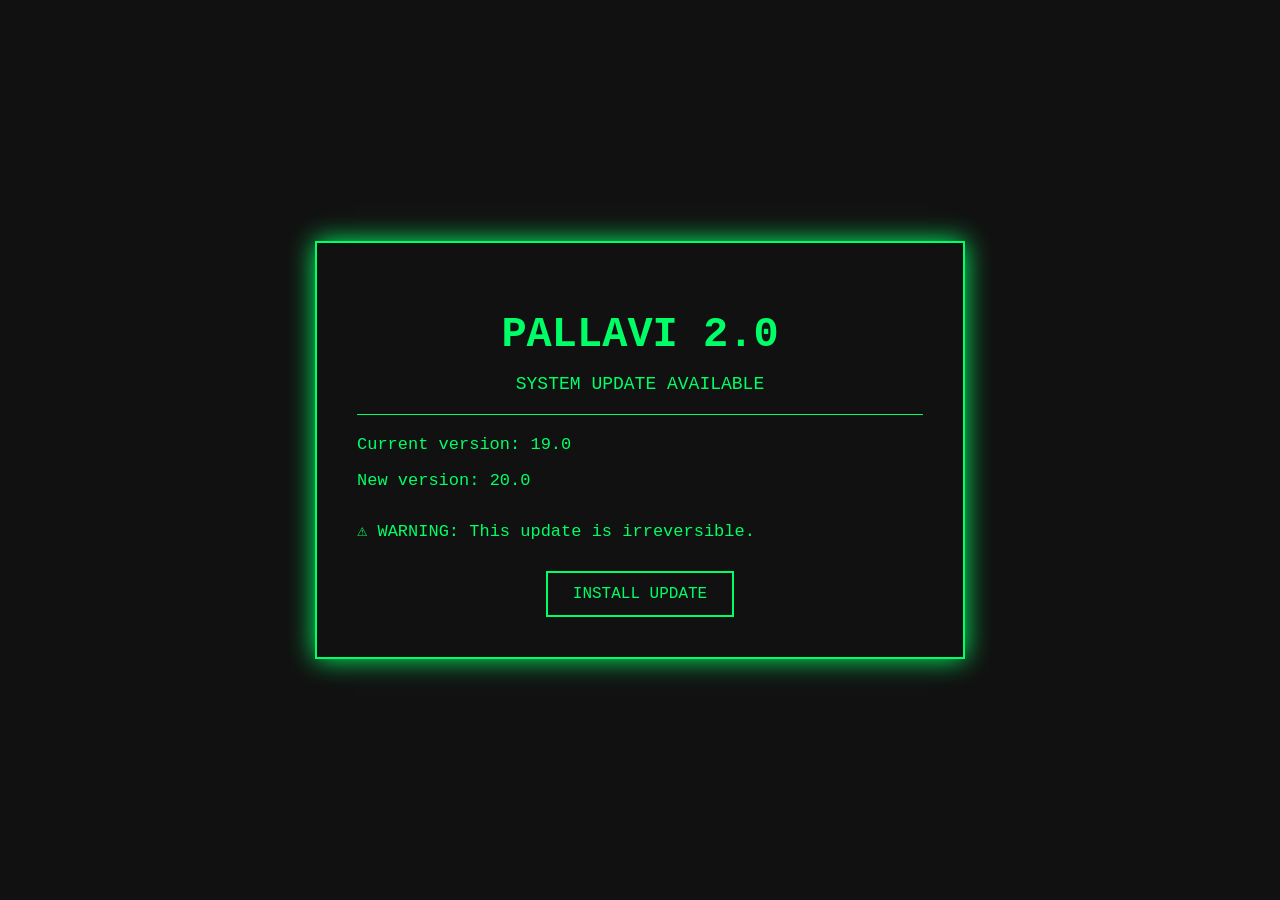
<file: index.html>
<!DOCTYPE html>
<html lang="en">

<head>
    <meta charset="UTF-8">
    <meta name="viewport" content="width=device-width, initial-scale=1.0">
    <title>Pallavi 2.0</title>

    <link rel="stylesheet" href="pallavi_style.css">
    <link rel="stylesheet" href="portal.css">
    <link rel="stylesheet" href="profile.css">
    <link rel="stylesheet" href="burst.css">
</head>

<body>

    <div class="computer-screen">

        <div class="update-box">

            <h1>PALLAVI 2.0</h1>

            <h2>SYSTEM UPDATE AVAILABLE</h2>

            <div class="line"></div>

            <p>Current version: <span>19.0</span></p>
            <p>New version: <span>20.0</span></p>

            <p class="warning">⚠ WARNING: This update is irreversible.</p>

            <button id="installButton">INSTALL UPDATE</button>

        </div>

    </div>

    <script src="pallavi_script.js"></script>
    <script src="portal.js"></script>
    <script src="profile.js"></script>
    <script src="burst.js"></script>

</body>

</html>
</file>
<file: pallavi_style.css>
* {
    box-sizing: border-box;
}

body {
    margin: 0;
    background-color: #111;
    color: #00ff66;
    font-family: "Courier New", monospace;
    overflow: hidden;
}

.computer-screen {
    min-height: 100vh;
    display: flex;
    justify-content: center;
    align-items: center;
    padding: 15px;
}

.update-box {
    width: 650px;
    max-width: 100%;
    border: 2px solid #00ff66;
    padding: 40px;
    box-shadow: 0 0 25px #00ff66;
}

h1 {
    text-align: center;
    font-size: 42px;
    margin-bottom: 10px;
}

h2 {
    text-align: center;
    font-size: 18px;
    font-weight: normal;
}

.line {
    border-top: 1px solid #00ff66;
    margin: 20px 0;
}

p {
    font-size: 17px;
}

.warning {
    margin-top: 30px;
}

button {
    display: block;
    margin: 30px auto 0;
    padding: 12px 25px;
    background: transparent;
    color: #00ff66;
    border: 2px solid #00ff66;
    font-family: "Courier New", monospace;
    font-size: 16px;
    cursor: pointer;
}

button:hover {
    background-color: #00ff66;
    color: #111;
}


/* =========================
   BIRTHDAY / STATS SCREEN
   ========================= */

.birthday-page {
    width: 500px;
    max-width: 90vw;
    border: 2px solid #00ff66;
    padding: 22px 28px;
    box-shadow: 0 0 25px #00ff66;
    text-align: center;
}

.birthday-page h1 {
    font-size: 32px;
    margin: 0;
}

.birthday-page h2 {
    font-size: 16px;
    margin: 5px 0;
}

.birthday-page .line {
    margin: 12px 0;
}


/* =========================
   CHARACTER STATS
   ========================= */

.stats {
    text-align: left;
    margin-top: 12px;
    width: 100%;
}

.stat {
    margin: 11px 0;
}

.stat span {
    display: block;
    margin-bottom: 4px;
    font-size: 13px;
}

.bar {
    width: 100%;
    height: 13px;
    border: 2px solid #00ff66;
    position: relative;
}

.fill {
    width: 0%;
    height: 100%;
    background-color: #00ff66;
    transition: width 1.5s ease-out;
}


/* CONFIDENCE */

.confidence-bar {
    overflow: visible;
}

.confidence {
    max-width: none;
    transition: width 2.5s ease-out;
}


/* LUCK */

.luck {
    animation: luckChange 1.2s infinite alternate ease-in-out;
}

@keyframes luckChange {

    0% {
        width: 25%;
    }

    50% {
        width: 85%;
    }

    100% {
        width: 40%;
    }
}
.wisdom {
    animation: wisdomFail 2s infinite ease-in-out;
}

@keyframes wisdomFail {

    0% {
        width: 0%;
    }

    30% {
        width: 12%;
    }

    45% {
        width: 5%;
    }

    60% {
        width: 10%;
    }

    70% {
        width: 3%;
    }

    100% {
        width: 0%;
    }
}.wisdom-row {
    display: flex;
    align-items: center;
    gap: 10px;
}

.wisdom-row .bar {
    flex: 1;
}

.whats-that {
    font-size: 11px;
    white-space: nowrap;
    opacity: 0;
    animation: whatsThat 3s infinite;
}

@keyframes whatsThat {

    0%, 25% {
        opacity: 0;
    }

    35%, 65% {
        opacity: 1;
    }

    75%, 100% {
        opacity: 0;
    }
}

.wisdom {
    animation: wisdomFail 3s infinite ease-in-out;
}

@keyframes wisdomFail {

    0%, 25% {
        width: 0%;
    }

    35% {
        width: 10%;
    }

    50% {
        width: 3%;
    }

    65% {
        width: 8%;
    }

    75%, 100% {
        width: 0%;
    }
}/* =====================================================
   MEMORY → BURST TRANSITION
   ===================================================== */

.memories-screen.memory-exit {

    opacity: 0;

    transform:
        scale(1.03);

    transition:
        opacity 0.9s ease,
        transform 0.9s ease;

}
</file>
<file: portal.css>
/* =========================
   PALLAVI PORTAL
   ========================= */

.portal-screen {
    width: 100%;
    height: 100vh;

    display: flex;
    flex-direction: column;
    align-items: center;
    justify-content: center;

    position: relative;
    overflow: hidden;

    background: #050807;
    color: #00ff66;

    font-family: "Courier New", monospace;
}


/* =========================
   PORTAL TEXT
   ========================= */

.portal-text {
    position: absolute;
    top: 8%;
    z-index: 10;

    text-align: center;
}

.portal-text .system-text {
    font-size: 15px;
    letter-spacing: 5px;
    opacity: 0.6;
    margin-bottom: 18px;
}

.portal-text h1 {
    font-size: clamp(32px, 5vw, 56px);
    letter-spacing: 6px;
    margin: 0;

    text-shadow:
        0 0 8px #00ff66,
        0 0 20px #00ff66;
}

.portal-description {
    margin-top: 18px;
    font-size: 17px;
    opacity: 0.7;
}

/* =========================
   ENTER BUTTON
   ========================= */

.portal-button {
    margin-top: 25px;

    padding: 12px 25px;

    background: transparent;
    color: #00ff66;

    border: 2px solid #00ff66;

    font-family: "Courier New", monospace;
    font-size: 14px;

    cursor: pointer;

    transition: 0.3s ease;
}

.portal-button:hover {
    background-color: #00ff66;
    color: #111;

    box-shadow:
        0 0 10px #00ff66,
        0 0 30px #00ff66;
}


/* =========================
   PORTAL
   ========================= */

.portal {
    width: 330px;
    height: 330px;

    position: relative;

    display: flex;
    align-items: center;
    justify-content: center;

    margin-top: 70px;
}


/* =========================
   PORTAL GLOW
   ========================= */

.portal-glow {
    position: absolute;

    width: 270px;
    height: 270px;

    border-radius: 50%;

    background: rgba(0, 255, 102, 0.08);

    box-shadow:
        0 0 30px rgba(0, 255, 102, 0.4),
        0 0 70px rgba(0, 255, 102, 0.25),
        0 0 130px rgba(0, 255, 102, 0.12);

    animation: portalGlow 2.5s ease-in-out infinite;
}


/* =========================
   PORTAL RINGS
   ========================= */

.portal-ring {
    position: absolute;

    border-radius: 50%;

    border: 2px solid #00ff66;

    box-shadow:
        0 0 10px #00ff66,
        inset 0 0 10px rgba(0, 255, 102, 0.3);
}


.ring-one {
    width: 220px;
    height: 220px;

    animation: rotateOne 8s linear infinite;
}


.ring-two {
    width: 255px;
    height: 255px;

    border-style: dashed;

    animation: rotateTwo 12s linear infinite;
}


.ring-three {
    width: 290px;
    height: 290px;

    border-width: 1px;

    opacity: 0.5;

    animation: rotateOne 18s linear infinite;
}


/* =========================
   PORTAL CORE
   ========================= */

.portal-core {
    width: 175px;
    height: 175px;

    border-radius: 50%;

    background:
        radial-gradient(
            circle,
            rgba(220, 255, 230, 0.9) 0%,
            rgba(0, 255, 102, 0.4) 25%,
            rgba(0, 100, 40, 0.25) 55%,
            rgba(0, 0, 0, 0.95) 100%
        );

    box-shadow:
        0 0 25px rgba(0, 255, 102, 0.9),
        0 0 60px rgba(0, 255, 102, 0.5),
        inset 0 0 30px rgba(0, 255, 102, 0.6);

    animation: corePulse 2s ease-in-out infinite;
}


/* =========================
   PORTAL PHOTOS
   ========================= */
.portal-photo {
    position: absolute;

    width: 125px;
    height: 155px;

    display: flex;
    align-items: center;
    justify-content: center;

    background: #f5f1e8;

    border: 6px solid #f5f1e8;

    color: #222;

    font-size: 22px;

    box-shadow:
        0 0 20px rgba(255, 255, 255, 0.4);

    z-index: 5;

    overflow: hidden;
}

/* Actual images */

.portal-photo img {
    width: 100%;
    height: 100%;

    object-fit: cover;

    display: block;
}


/* =========================
   PHOTO POSITIONS
   ========================= */

.portal-photo.photo-one {
    top: -15px;
    left: -30px;

    transform: rotate(-12deg);

    animation: photoFloatOne 4s ease-in-out infinite;
}


.portal-photo.photo-two {
    top: -20px;
    right: -35px;

    transform: rotate(10deg);

    animation: photoFloatTwo 5s ease-in-out infinite;
}


.portal-photo.photo-three {
    bottom: -55px;
    left: -30px;

    transform: rotate(8deg);

    animation: photoFloatThree 4.5s ease-in-out infinite;
}


.portal-photo.photo-four {
    bottom: -60px;
    right: -25px;

    transform: rotate(-9deg);

    animation: photoFloatFour 5.5s ease-in-out infinite;
}

/* =========================
   BOTTOM TEXT
   ========================= */

.portal-entering {
    position: absolute;

    bottom: 7%;

    font-size: 13px;

    letter-spacing: 3px;

    opacity: 0.5;

    animation: textBlink 1.8s ease-in-out infinite;
}


/* =========================
   NORMAL ANIMATIONS
   ========================= */

@keyframes portalGlow {

    0%,
    100% {
        transform: scale(0.95);
        opacity: 0.6;
    }

    50% {
        transform: scale(1.08);
        opacity: 1;
    }
}


@keyframes corePulse {

    0%,
    100% {
        transform: scale(0.95);
    }

    50% {
        transform: scale(1.08);
    }
}


@keyframes rotateOne {

    from {
        transform: rotate(0deg);
    }

    to {
        transform: rotate(360deg);
    }
}


@keyframes rotateTwo {

    from {
        transform: rotate(360deg);
    }

    to {
        transform: rotate(0deg);
    }
}


@keyframes photoFloatOne {

    0%,
    100% {
        transform: translateY(0) rotate(-12deg);
    }

    50% {
        transform: translateY(-15px) rotate(-7deg);
    }
}


@keyframes photoFloatTwo {

    0%,
    100% {
        transform: translateY(0) rotate(10deg);
    }

    50% {
        transform: translateY(12px) rotate(15deg);
    }
}


@keyframes photoFloatThree {

    0%,
    100% {
        transform: translateY(0) rotate(8deg);
    }

    50% {
        transform: translateY(-12px) rotate(3deg);
    }
}


@keyframes photoFloatFour {

    0%,
    100% {
        transform: translateY(0) rotate(-9deg);
    }

    50% {
        transform: translateY(15px) rotate(-14deg);
    }
}


@keyframes textBlink {

    0%,
    100% {
        opacity: 0.3;
    }

    50% {
        opacity: 0.8;
    }
}


/* =========================
   PORTAL OPENING ANIMATION
   ========================= */

.portal-opening .portal-core {
    animation: portalExpand 2s ease-in forwards;
}

.portal-opening .portal-glow {
    animation: glowExpand 2s ease-in forwards;
}

.portal-opening .portal-ring {
    animation: ringExpand 2s ease-in forwards;
}

.portal-opening .portal-photo {
    animation: photoEnterPortal 2s ease-in forwards;
}

.portal-opening .portal-text {
    animation: fadePortalText 1s ease-in forwards;
}

.portal-opening .portal-entering {
    animation: fadePortalText 1s ease-in forwards;
}


/* =========================
   PORTAL OPENING KEYFRAMES
   ========================= */

@keyframes portalExpand {

    0% {
        transform: scale(1);
    }

    60% {
        transform: scale(2);
    }

    100% {
        transform: scale(8);
    }
}


@keyframes glowExpand {

    0% {
        transform: scale(1);
        opacity: 1;
    }

    100% {
        transform: scale(8);
        opacity: 1;
    }
}


@keyframes ringExpand {

    0% {
        transform: scale(1) rotate(0deg);
    }

    100% {
        transform: scale(8) rotate(360deg);
        opacity: 0;
    }
}


@keyframes photoEnterPortal {

    0% {
        opacity: 1;
        transform: scale(1);
    }

    50% {
        opacity: 1;
    }

    100% {
        opacity: 0;
        transform: scale(0.1);
    }
}


@keyframes fadePortalText {

    from {
        opacity: 1;
    }

    to {
        opacity: 0;
    }
}
</file>
<file: profile.css>
/* =====================================================
   PALLAVI AESTHETIC PROFILE
   ===================================================== */

.profile-screen {
    width: 100%;
    height: 100vh;

    position: relative;

    overflow: hidden;

    background:
        radial-gradient(
            circle at 20% 20%,
            rgba(221, 194, 216, 0.45),
            transparent 35%
        ),
        radial-gradient(
            circle at 80% 75%,
            rgba(244, 207, 215, 0.5),
            transparent 35%
        ),
        #f8f3ed;

    color: #3d3438;

    font-family: Georgia, "Times New Roman", serif;

    display: flex;
    justify-content: center;
    align-items: center;

    opacity: 0;

    animation: profileAppear 1.5s ease forwards;
}


/* =====================================================
   PROFILE CONTENT
   ===================================================== */

.profile-content {
    width: min(1000px, 90vw);

    text-align: center;

    position: relative;

    z-index: 2;
}


/* =====================================================
   SMALL TITLE
   ===================================================== */

.profile-eyebrow {
    margin: 0 0 12px;

    font-family: "Courier New", monospace;

    font-size: 12px;

    letter-spacing: 5px;

    color: #9b7180;
}


/* =====================================================
   NAME
   ===================================================== */

.profile-name {
    margin: 0;

    font-size: clamp(55px, 9vw, 110px);

    font-weight: normal;

    letter-spacing: 8px;

    color: #4a3940;
}


/* =====================================================
   SUBTITLE
   ===================================================== */

.profile-subtitle {
    margin: 8px 0 45px;

    font-family: "Courier New", monospace;

    font-size: 13px;

    letter-spacing: 4px;

    color: #987783;
}


/* =====================================================
   MAIN PROFILE AREA
   ===================================================== */

.profile-layout {
    display: flex;

    justify-content: center;

    align-items: center;

    gap: 70px;

    text-align: left;
}


/* =====================================================
   MAIN PHOTO
   ===================================================== */

.profile-main-photo {
    width: 330px;
    height: 420px;

    background: #fff;

    padding: 12px;

    box-shadow:
        0 20px 45px rgba(80, 50, 60, 0.18);

    transform: rotate(-3deg);

    transition: transform 0.5s ease;
}


.profile-main-photo:hover {
    transform: rotate(0deg) scale(1.03);
}


.profile-main-photo img {
    width: 100%;
    height: 100%;

    object-fit: cover;

    display: block;
}


/* =====================================================
   INFORMATION
   ===================================================== */

.profile-info {
    width: 280px;
}


.profile-label {
    margin: 0;

    font-family: "Courier New", monospace;

    font-size: 11px;

    letter-spacing: 3px;

    color: #a47b88;
}


.profile-value {
    margin: 5px 0 28px;

    font-size: 22px;

    color: #493b41;
}


/* =====================================================
   APPEAR ANIMATION
   ===================================================== */

@keyframes profileAppear {

    from {
        opacity: 0;
        transform: scale(1.04);
    }

    to {
        opacity: 1;
        transform: scale(1);
    }

}/* =====================================================
   ANIMATED AESTHETIC DECORATIONS
   ===================================================== */

.profile-doodle {
    position: absolute;
    z-index: 1;
    pointer-events: none;
}


/* =====================================================
   CAMERA
   ===================================================== */

.camera-doodle {
    top: 18%;
    left: 8%;

    animation: cameraFloat 5s ease-in-out infinite;
}

.camera-body {
    width: 58px;
    height: 40px;

    border: 2px solid #8f6877;
    border-radius: 8px;

    position: relative;

    background: rgba(255,255,255,0.35);
}

.camera-body::before {
    content: "";

    position: absolute;

    width: 20px;
    height: 7px;

    top: -7px;
    left: 10px;

    border: 2px solid #8f6877;
    border-bottom: none;

    border-radius: 4px 4px 0 0;
}

.camera-lens {
    position: absolute;

    width: 19px;
    height: 19px;

    border: 2px solid #8f6877;
    border-radius: 50%;

    left: 18px;
    top: 9px;
}

.camera-lens::after {
    content: "";

    position: absolute;

    width: 7px;
    height: 7px;

    background: #c79aaa;

    border-radius: 50%;

    top: 4px;
    left: 4px;
}

.camera-flash {
    position: absolute;

    width: 6px;
    height: 6px;

    background: #c79aaa;

    border-radius: 50%;

    right: 7px;
    top: 7px;
}


/* =====================================================
   FLOWER
   ===================================================== */

.flower-doodle {
    top: 14%;
    right: 12%;

    animation: flowerFloat 6s ease-in-out infinite;
}

.flower {
    width: 55px;
    height: 55px;

    position: relative;
}

.flower span {
    position: absolute;

    width: 24px;
    height: 32px;

    background: #d5a7b5;

    border-radius: 50%;

    left: 15px;
    top: 0;

    transform-origin: 12px 28px;
}

.flower span:nth-child(1) {
    transform: rotate(0deg);
}

.flower span:nth-child(2) {
    transform: rotate(72deg);
}

.flower span:nth-child(3) {
    transform: rotate(144deg);
}

.flower span:nth-child(4) {
    transform: rotate(216deg);
}

.flower span:nth-child(5) {
    transform: rotate(288deg);
}

.flower-center {
    position: absolute;

    width: 13px;
    height: 13px;

    border-radius: 50%;

    background: #c28b72;

    top: 21px;
    left: 21px;
}



/* =====================================================
   SPARKLE
   ===================================================== */

.sparkle-doodle {
    top: 31%;
    right: 8%;

    color: #b98291;

    font-size: 30px;

    animation: sparkle 2.5s ease-in-out infinite;
}


/* =====================================================
   CHOCOLATE
   ===================================================== */

.chocolate-doodle {
    bottom: 13%;
    right: 14%;

    animation: chocolateFloat 5s ease-in-out infinite;
}

.chocolate {
    width: 45px;
    height: 35px;

    border: 2px solid #8f6877;

    background: #c49a9a;

    border-radius: 4px;

    display: grid;

    grid-template-columns: repeat(2, 1fr);

    padding: 3px;

    transform: rotate(7deg);
}

.chocolate span {
    border: 1px solid rgba(255,255,255,0.35);
}


/* =====================================================
   ANIMATIONS
   ===================================================== */

@keyframes cameraFloat {

    0%, 100% {
        transform: translateY(0) rotate(-12deg);
    }

    50% {
        transform: translateY(-10px) rotate(-7deg);
    }

}


@keyframes flowerFloat {

    0%, 100% {
        transform: translateY(0) rotate(8deg);
    }

    50% {
        transform: translateY(-12px) rotate(-4deg);
    }

}





@keyframes sparkle {

    0%, 100% {
        opacity: 0.25;
        transform: scale(0.8) rotate(0deg);
    }

    50% {
        opacity: 1;
        transform: scale(1.15) rotate(20deg);
    }

}


@keyframes chocolateFloat {

    0%, 100% {
        transform: translateY(0) rotate(7deg);
    }

    50% {
        transform: translateY(-7px) rotate(12deg);
    }

}/* =====================================================
   EXTRA AESTHETIC DECORATIONS
   ===================================================== */

/* EXTRA CAMERA */

.camera-doodle.camera-two {
    top: 68%;
    left: 79%;

    transform: scale(0.75) rotate(10deg);

    animation: cameraFloatTwo 6s ease-in-out infinite;
}


/* EXTRA FLOWER */

.flower-doodle.flower-two {
    top: 70%;
    right: 8%;

    transform: scale(0.75) rotate(-10deg);

    animation: flowerFloatTwo 5.5s ease-in-out infinite;
}


/* EXTRA FLOWER */

.flower-doodle.flower-three {
    top: 25%;
    left: 12%;

    transform: scale(0.55) rotate(15deg);

    animation: flowerFloatThree 7s ease-in-out infinite;
}


/* EXTRA CHOCOLATE */

.chocolate-doodle.chocolate-two {
    top: 22%;
    right: 24%;

    transform: scale(0.75) rotate(-12deg);

    animation: chocolateFloatTwo 5.5s ease-in-out infinite;
}


/* EXTRA CHOCOLATE */

.chocolate-doodle.chocolate-three {
    bottom: 20%;
    left: 5%;

    transform: scale(0.6) rotate(15deg);

    animation: chocolateFloatThree 6s ease-in-out infinite;
}


/* EXTRA SPARKLES */

.sparkle-doodle.sparkle-two {
    top: 15%;
    left: 18%;

    font-size: 20px;

    animation: sparkleTwo 3s ease-in-out infinite;
}


.sparkle-doodle.sparkle-three {
    bottom: 18%;
    right: 25%;

    font-size: 24px;

    animation: sparkleThree 2.8s ease-in-out infinite;
}


.sparkle-doodle.sparkle-four {
    top: 78%;
    right: 89%;

    font-size: 30px;

    animation: sparkleFour 3.5s ease-in-out infinite;
}


/* =====================================================
   EXTRA ANIMATIONS
   ===================================================== */

@keyframes cameraFloatTwo {

    0%, 100% {
        transform: translateY(0) scale(0.75) rotate(10deg);
    }

    50% {
        transform: translateY(-12px) scale(0.75) rotate(16deg);
    }

}


@keyframes flowerFloatTwo {

    0%, 100% {
        transform: translateY(0) scale(0.75) rotate(-10deg);
    }

    50% {
        transform: translateY(-10px) scale(0.75) rotate(-3deg);
    }

}


@keyframes flowerFloatThree {

    0%, 100% {
        transform: translateY(0) scale(0.55) rotate(15deg);
    }

    50% {
        transform: translateY(-8px) scale(0.55) rotate(5deg);
    }

}


@keyframes chocolateFloatTwo {

    0%, 100% {
        transform: translateY(0) scale(0.75) rotate(-12deg);
    }

    50% {
        transform: translateY(-9px) scale(0.75) rotate(-5deg);
    }

}


@keyframes chocolateFloatThree {

    0%, 100% {
        transform: translateY(0) scale(0.6) rotate(15deg);
    }

    50% {
        transform: translateY(-8px) scale(0.6) rotate(21deg);
    }

}


@keyframes sparkleTwo {

    0%, 100% {
        opacity: 0.25;
        transform: scale(0.7) rotate(0deg);
    }

    50% {
        opacity: 1;
        transform: scale(1.15) rotate(25deg);
    }

}


@keyframes sparkleThree {

    0%, 100% {
        opacity: 0.3;
        transform: scale(0.8) rotate(0deg);
    }

    50% {
        opacity: 1;
        transform: scale(1.2) rotate(-20deg);
    }

}


@keyframes sparkleFour {

    0%, 100% {
        opacity: 0.2;
        transform: scale(0.7);
    }

    50% {
        opacity: 0.9;
        transform: scale(1.15);
    }

}/* =====================================================
   MEMORY PAGES
   ===================================================== */

.memories-screen {

    width: 100%;
    height: 100vh;

    position: relative;

    overflow: hidden;

    background:
        radial-gradient(
            circle at 20% 20%,
            rgba(221, 194, 216, 0.4),
            transparent 35%
        ),
        radial-gradient(
            circle at 80% 75%,
            rgba(244, 207, 215, 0.45),
            transparent 35%
        ),
        #f8f3ed;

    color: #493b41;

    font-family: Georgia, "Times New Roman", serif;

    display: flex;

    align-items: center;

    justify-content: center;

    animation: memoryAppear 1s ease forwards;
}


/* =====================================================
   MEMORY CONTENT
   ===================================================== */

.memories-content {

    width: min(1050px, 94vw);

    height: 92vh;

    position: relative;

    display: flex;

    flex-direction: column;

    align-items: center;

    justify-content: center;

}


/* =====================================================
   TOP LABEL
   ===================================================== */

.memories-eyebrow {

    position: absolute;

    top: 3%;

    left: 50%;

    transform: translateX(-50%);

    margin: 0;

    font-family: "Courier New", monospace;

    font-size: 12px;

    letter-spacing: 5px;

    color: #a47b88;

    white-space: nowrap;

}


/* =====================================================
   MEMORY TITLE
   ===================================================== */

.memories-content h1 {

    margin: 0;

    font-size: clamp(48px, 7vw, 78px);

    font-weight: normal;

    letter-spacing: 10px;

    color: #4a3940;

    z-index: 10;

}


/* =====================================================
   PHOTOS AREA
   ===================================================== */

.memory-photos {

    width: 850px;

    max-width: 94vw;

    height: 475px;

    position: relative;

    margin-top: 8px;

}


/* =====================================================
   EVERY PHOTO
   ===================================================== */

.memory-photo {

    position: absolute;

    background: #fff;

    padding: 10px;

    box-shadow:
        0 18px 40px rgba(80, 50, 60, 0.18);

    transition:
        transform 0.5s ease,
        box-shadow 0.5s ease;

    box-sizing: border-box;

}


.memory-photo img {

    width: 100%;

    height: 100%;

    display: block;

    object-fit: cover;

}


/* Hover */

.memory-photo:hover {

    transform:
        rotate(0deg)
        scale(1.06);

    box-shadow:
        0 25px 50px rgba(80, 50, 60, 0.25);

    z-index: 20;

}


/* =====================================================
   MEMORY 1
   img6 = LANDSCAPE
   img7 = LANDSCAPE
   img8 = OTHER
   ===================================================== */

.memory-one .memory-photo-1 {

    width: 330px;
    height: 240px;

    left: 280px;
    top: 0px;

    transform: rotate(-2deg);

    z-index: 4;
}


.memory-one .memory-photo-2 {

    width: 300px;
    height: 215px;

    left: 45px;
    top: 185px;

    transform: rotate(-8deg);

    z-index: 4;
}


.memory-one .memory-photo-3 {

    width: 235px;
    height: 300px;

    right: 45px;
    top: 145px;

    transform: rotate(8deg);

    z-index: 5;
}

/* =====================================================
   MEMORY 2
   img9 LANDSCAPE + ROTATED LEFT
   img10 LANDSCAPE
   img11 / img12 additional
   ===================================================== */

.memory-two .memory-photo-1 {

    width: 335px;
    height: 245px;

    left: 255px;
    top: 5px;

    transform: rotate(-3deg);

    z-index: 1;
}


.memory-two .memory-photo-2 {

    width: 270px;
    height: 200px;

    left: 50px;
    top: 180px;

    transform: rotate(-9deg);

    z-index: 2;
}


.memory-two .memory-photo-3 {

    width: 270px;
    height: 200px;

    right: 65px;
    top: 190px;

    transform: rotate(9deg);

    z-index: 4;
}


/* =====================================================
   MEMORY 3
   img13
   img14 LANDSCAPE
   img15
   ===================================================== */

.memory-three .memory-photo-1 {

    width: 245px;
    height: 305px;

    left: 55px;
    top: 90px;

    transform: rotate(-9deg);

    z-index: 2;
}


.memory-three .memory-photo-2 {

    width: 335px;
    height: 245px;

    left: 260px;
    top: 45px;

    transform: rotate(1deg);

    z-index: 4;
}


.memory-three .memory-photo-3 {

    width: 235px;
    height: 295px;

    right: 55px;
    top: 105px;

    transform: rotate(8deg);

    z-index: 3;
}


/* =====================================================
   MEMORY 4
   img16
   img17
   img18 LANDSCAPE
   ===================================================== */

.memory-four .memory-photo-1 {

    width: 245px;
    height: 310px;

    left: 70px;
    top: 70px;

    transform: rotate(-7deg);

    z-index: 2;
}


.memory-four .memory-photo-2 {

    width: 255px;
    height: 320px;

    left: 300px;
    top: 35px;

    transform: rotate(2deg);

    z-index: 4;
}


.memory-four .memory-photo-3 {

    width: 320px;
    height: 235px;

    right: 35px;
    bottom: 50px;

    transform: rotate(9deg);

    z-index: 3;
}


/* =====================================================
   MEMORY PHRASE
   ===================================================== */

.memory-phrase {

    position: absolute;

    margin: 0;

    font-size: 20px;

    font-style: italic;

    color: #765963;

    z-index: 15;

    white-space: nowrap;

}


/* =====================================================
   PHRASE POSITIONS
   ===================================================== */

.memory-one .memory-phrase {

    bottom: 5%;

    right: 8%;

    transform: rotate(-3deg);

}


.memory-two .memory-phrase {

    top: 19%;

    left: 3%;

    transform: rotate(-7deg);

}


.memory-three .memory-phrase {

    bottom: 6%;

    left: 7%;

    transform: rotate(4deg);

}


.memory-four .memory-phrase {

    top: 27%;

    right: 3%;

    transform: rotate(5deg);

}


/* =====================================================
   NAVIGATION
   ===================================================== */

.memory-navigation {

    position: absolute;

    bottom: 1.5%;

    width: 100%;

    display: flex;

    justify-content: space-between;

    align-items: center;

}


.memory-navigation button {

    width: 48px;

    height: 48px;

    padding: 0;

    margin: 0;

    background: transparent;

    border: 1px transparent solid;

    color: #8f6877;

    font-family: "Courier New", monospace;

    font-size: 30px;

    cursor: pointer;

    transition: 0.3s ease;

}


.memory-navigation button:hover {

    background: #9b7180;

    color: white;

    transform: scale(1.08);

}


/* =====================================================
   PAGE TRANSITION
   ===================================================== */

@keyframes memoryAppear {

    from {

        opacity: 0;

        transform: scale(1.04);

    }

    to {

        opacity: 1;

        transform: scale(1);

    }

}/* =====================================================
   MEMORY SPACE DECORATIONS
   ===================================================== */

.memory-doodle {
    position: absolute;
    z-index: 1;
    pointer-events: none;
}


/* =====================================================
   MEMORY CAMERA 1
   ===================================================== */

.memory-camera-one {
    top: 10%;
    left: 4%;

    animation:
        memoryCameraOrbitOne
        13s
        ease-in-out
        infinite;
}


/* =====================================================
   MEMORY CAMERA 2
   ===================================================== */

.memory-camera-two {
    top: 70%;
    right: 5%;

    transform: scale(0.75);

    animation:
        memoryCameraOrbitTwo
        17s
        ease-in-out
        infinite;
}


/* =====================================================
   MEMORY FLOWER 1
   ===================================================== */

.memory-flower-one {
    top: 8%;
    right: 8%;

    transform: scale(0.75);

    animation:
        memoryFlowerOrbitOne
        15s
        ease-in-out
        infinite;
}


/* =====================================================
   MEMORY FLOWER 2
   ===================================================== */

.memory-flower-two {
    bottom: 9%;
    left: 8%;

    transform: scale(0.6);

    animation:
        memoryFlowerOrbitTwo
        18s
        ease-in-out
        infinite;
}


/* =====================================================
   MEMORY FLOWER 3
   ===================================================== */

.memory-flower-three {
    top: 48%;
    left: 2%;

    transform: scale(0.45);

    animation:
        memoryFlowerOrbitThree
        20s
        ease-in-out
        infinite;
}


/* =====================================================
   MEMORY SPARKLES
   ===================================================== */

.memory-sparkle-one {
    top: 18%;
    left: 20%;

    font-size: 25px;

    animation:
        memorySparkleOrbitOne
        8s
        ease-in-out
        infinite;
}


.memory-sparkle-two {
    top: 13%;
    right: 25%;

    font-size: 18px;

    animation:
        memorySparkleOrbitTwo
        11s
        ease-in-out
        infinite;
}


.memory-sparkle-three {
    bottom: 20%;
    right: 20%;

    font-size: 27px;

    animation:
        memorySparkleOrbitThree
        9s
        ease-in-out
        infinite;
}


.memory-sparkle-four {
    bottom: 12%;
    left: 25%;

    font-size: 21px;

    animation:
        memorySparkleOrbitFour
        12s
        ease-in-out
        infinite;
}


/* =====================================================
   MEMORY CHOCOLATES
   ===================================================== */

.memory-chocolate-one {
    top: 25%;
    right: 3%;

    transform: scale(0.65);

    animation:
        memoryChocolateOrbitOne
        16s
        ease-in-out
        infinite;
}


.memory-chocolate-two {
    bottom: 18%;
    right: 7%;

    transform: scale(0.55);

    animation:
        memoryChocolateOrbitTwo
        19s
        ease-in-out
        infinite;
}


.memory-chocolate-three {
    bottom: 15%;
    left: 3%;

    transform: scale(0.5);

    animation:
        memoryChocolateOrbitThree
        14s
        ease-in-out
        infinite;
}


/* =====================================================
   CAMERA SPACE MOTION
   ===================================================== */

@keyframes memoryCameraOrbitOne {

    0% {
        transform:
            translate(0, 0)
            rotate(-15deg);
    }

    25% {
        transform:
            translate(35px, -20px)
            rotate(-4deg);
    }

    50% {
        transform:
            translate(65px, 15px)
            rotate(12deg);
    }

    75% {
        transform:
            translate(25px, 35px)
            rotate(4deg);
    }

    100% {
        transform:
            translate(0, 0)
            rotate(-15deg);
    }

}


@keyframes memoryCameraOrbitTwo {

    0% {
        transform:
            scale(0.75)
            translate(0, 0)
            rotate(10deg);
    }

    30% {
        transform:
            scale(0.75)
            translate(-30px, -25px)
            rotate(-5deg);
    }

    60% {
        transform:
            scale(0.75)
            translate(-55px, 15px)
            rotate(-18deg);
    }

    100% {
        transform:
            scale(0.75)
            translate(0, 0)
            rotate(10deg);
    }

}


/* =====================================================
   FLOWER SPACE MOTION
   ===================================================== */

@keyframes memoryFlowerOrbitOne {

    0% {
        transform:
            scale(0.75)
            translate(0, 0)
            rotate(8deg);
    }

    25% {
        transform:
            scale(0.75)
            translate(-30px, 25px)
            rotate(35deg);
    }

    50% {
        transform:
            scale(0.75)
            translate(-5px, 55px)
            rotate(70deg);
    }

    75% {
        transform:
            scale(0.75)
            translate(30px, 25px)
            rotate(40deg);
    }

    100% {
        transform:
            scale(0.75)
            translate(0, 0)
            rotate(8deg);
    }

}


@keyframes memoryFlowerOrbitTwo {

    0% {
        transform:
            scale(0.6)
            translate(0, 0)
            rotate(-10deg);
    }

    30% {
        transform:
            scale(0.6)
            translate(35px, -15px)
            rotate(15deg);
    }

    60% {
        transform:
            scale(0.6)
            translate(60px, 20px)
            rotate(50deg);
    }

    100% {
        transform:
            scale(0.6)
            translate(0, 0)
            rotate(-10deg);
    }

}


@keyframes memoryFlowerOrbitThree {

    0% {
        transform:
            scale(0.45)
            translate(0, 0)
            rotate(15deg);
    }

    50% {
        transform:
            scale(0.45)
            translate(30px, -40px)
            rotate(80deg);
    }

    100% {
        transform:
            scale(0.45)
            translate(0, 0)
            rotate(15deg);
    }

}


/* =====================================================
   SPARKLE SPACE MOTION
   ===================================================== */

@keyframes memorySparkleOrbitOne {

    0% {
        opacity: 0.2;
        transform:
            translate(0, 0)
            scale(0.7)
            rotate(0deg);
    }

    25% {
        opacity: 0.9;
        transform:
            translate(30px, -20px)
            scale(1)
            rotate(90deg);
    }

    50% {
        opacity: 0.35;
        transform:
            translate(60px, 5px)
            scale(0.75)
            rotate(180deg);
    }

    75% {
        opacity: 1;
        transform:
            translate(25px, 35px)
            scale(1.15)
            rotate(270deg);
    }

    100% {
        opacity: 0.2;
        transform:
            translate(0, 0)
            scale(0.7)
            rotate(360deg);
    }

}


@keyframes memorySparkleOrbitTwo {

    0% {
        opacity: 0.2;
        transform: translate(0, 0) rotate(0deg);
    }

    50% {
        opacity: 1;
        transform: translate(-35px, 30px) rotate(180deg) scale(1.2);
    }

    100% {
        opacity: 0.2;
        transform: translate(0, 0) rotate(360deg);
    }

}


@keyframes memorySparkleOrbitThree {

    0% {
        opacity: 0.25;
        transform:
            translate(0, 0)
            scale(0.8)
            rotate(0deg);
    }

    35% {
        opacity: 1;
        transform:
            translate(-30px, -30px)
            scale(1.2)
            rotate(90deg);
    }

    70% {
        opacity: 0.35;
        transform:
            translate(-60px, 10px)
            scale(0.7)
            rotate(220deg);
    }

    100% {
        opacity: 0.25;
        transform:
            translate(0, 0)
            scale(0.8)
            rotate(360deg);
    }

}


@keyframes memorySparkleOrbitFour {

    0% {
        opacity: 0.2;
        transform:
            translate(0, 0)
            scale(0.7);
    }

    50% {
        opacity: 1;
        transform:
            translate(45px, -25px)
            scale(1.15)
            rotate(180deg);
    }

    100% {
        opacity: 0.2;
        transform:
            translate(0, 0)
            scale(0.7);
    }

}


/* =====================================================
   CHOCOLATE SPACE MOTION
   ===================================================== */

@keyframes memoryChocolateOrbitOne {

    0% {
        transform:
            scale(0.65)
            translate(0, 0)
            rotate(-12deg);
    }

    50% {
        transform:
            scale(0.65)
            translate(-40px, 35px)
            rotate(20deg);
    }

    100% {
        transform:
            scale(0.65)
            translate(0, 0)
            rotate(-12deg);
    }

}


@keyframes memoryChocolateOrbitTwo {

    0% {
        transform:
            scale(0.55)
            translate(0, 0)
            rotate(5deg);
    }

    50% {
        transform:
            scale(0.55)
            translate(-30px, -35px)
            rotate(-20deg);
    }

    100% {
        transform:
            scale(0.55)
            translate(0, 0)
            rotate(5deg);
    }

}


@keyframes memoryChocolateOrbitThree {

    0% {
        transform:
            scale(0.5)
            translate(0, 0)
            rotate(15deg);
    }

    30% {
        transform:
            scale(0.5)
            translate(35px, -20px)
            rotate(35deg);
    }

    65% {
        transform:
            scale(0.5)
            translate(60px, 15px)
            rotate(-5deg);
    }

    100% {
        transform:
            scale(0.5)
            translate(0, 0)
            rotate(15deg);
    }

}
</file>
<file: burst.css>
/* =====================================================
   BURST CAPTURE
   ===================================================== */

.burst-screen {
    width: 100%;
    height: 100vh;
    position: relative;
    overflow: hidden;

    background:
        radial-gradient(
            circle at 50% 50%,
            rgba(255, 255, 255, 0.9),
            transparent 45%
        ),
        linear-gradient(
            135deg,
            #f7edf5,
            #eee4ef,
            #f8f1e9
        );

    font-family: Georgia, "Times New Roman", serif;
}


/* =====================================================
   HEADING
   ===================================================== */

.burst-heading {
    position: absolute;
    top: 30px;
    left: 50%;

    transform: translateX(-50%);

    text-align: center;

    color: #5c4a58;

    letter-spacing: 3px;

    z-index: 50;

    opacity: 0;

    transition: opacity 1s ease;
}

.burst-heading span {
    display: block;
    font-size: 18px;
}

.burst-heading small {
    display: block;

    margin-top: 6px;

    font-family: Arial, sans-serif;

    font-size: 9px;

    letter-spacing: 4px;

    opacity: 0.55;
}

.burst-screen.started .burst-heading {
    opacity: 1;
}


/* =====================================================
   FILM STAGE
   ===================================================== */

.film-stage {
    position: absolute;
    inset: 0;

    overflow: hidden;

    z-index: 10;
}


/* =====================================================
   FILM STRIPS
   ===================================================== */

.film-strip {
    position: absolute;

    display: flex;

    align-items: center;

    gap: 0;

    width: max-content;
    height: 300px;

    background: #202020;

    box-shadow:
        0 20px 50px
        rgba(50, 35, 50, 0.25);

    will-change: transform;
}


/* =====================================================
   LEFT STRIP
   ===================================================== */

.film-strip-left {
    top: 12%;
    left: -1800px;

    animation:
        filmMoveRight
        18s
        linear
        infinite;
}


/* =====================================================
   RIGHT STRIP
   ===================================================== */

.film-strip-right {
    top: 58%;
    right: -1800px;

    animation:
        filmMoveLeft
        18s
        linear
        infinite;
}


/* =====================================================
   FILM FRAME
   ===================================================== */

.film-frame {
    position: relative;

    flex: 0 0 220px;

    width: 220px;
    height: 276px;

    padding: 17px 12px;

    background: #202020;

    display: flex;

    align-items: center;
    justify-content: center;

    box-sizing: border-box;
}


/* =====================================================
   FILM PHOTO
   ===================================================== */

.film-photo {
    width: 196px;
    height: 240px;

    overflow: hidden;

    border: 2px solid #111;

    background: #111;
}

.film-photo img {
    width: 100%;
    height: 100%;

    object-fit: cover;

    display: block;
}


/* =====================================================
   SPROCKET HOLES
   ===================================================== */

.film-frame::before,
.film-frame::after {
    content: "";

    position: absolute;

    left: 0;
    right: 0;

    height: 10px;

    background:
        repeating-linear-gradient(
            to right,
            transparent 0,
            transparent 13px,
            #e9e9e9 13px,
            #e9e9e9 24px,
            transparent 24px,
            transparent 38px
        );
}

.film-frame::before {
    top: 2px;
}

.film-frame::after {
    bottom: 2px;
}


/* =====================================================
   FRAME NUMBER
   ===================================================== */

.frame-number {
    position: absolute;

    bottom: 10px;
    right: 12px;

    color: rgba(255, 255, 255, 0.45);

    font-family: Arial, sans-serif;

    font-size: 8px;

    letter-spacing: 1px;
}


/* =====================================================
   MOVEMENT
   ===================================================== */

@keyframes filmMoveRight {
    0% {
        transform: translateX(0);
    }

    100% {
        transform: translateX(2800px);
    }
}

@keyframes filmMoveLeft {
    0% {
        transform: translateX(0);
    }

    100% {
        transform: translateX(-2800px);
    }
}


/* =====================================================
   CAMERA BUTTON
   ===================================================== */

.burst-camera-button {
    position: absolute;

    left: 50%;
    bottom: 55px;

    transform: translateX(-50%);

    z-index: 100;

    padding: 13px 24px;

    border: 1px solid #6d5969;

    background: rgba(255, 255, 255, 0.65);

    color: #5c4a58;

    font-family: Arial, sans-serif;

    font-size: 10px;

    letter-spacing: 3px;

    cursor: pointer;

    transition:
        transform 0.2s ease,
        background 0.2s ease,
        opacity 0.4s ease;
}

.burst-camera-button:hover {
    background: #fff;

    transform:
        translateX(-50%)
        scale(1.05);
}

.camera-icon {
    display: inline-block;

    margin-right: 8px;

    font-size: 9px;
}


/* =====================================================
   AFTER CAMERA CLICK
   ===================================================== */

.burst-screen.captured .film-strip-left {
    animation-play-state: paused;
}

.burst-screen.captured .film-strip-right {
    animation-play-state: paused;
}

.burst-screen.captured .burst-camera-button {
    opacity: 0;

    pointer-events: none;
}


/* =====================================================
   PHOTOBOOTH STAGE
   ===================================================== */

.photobooth-stage {
    position: absolute;

    inset: 0;

    display: flex;

    align-items: center;
    justify-content: center;

    z-index: 80;

    opacity: 0;

    transform:
        scale(0.65)
        rotate(-3deg);

    pointer-events: none;

    transition:
        opacity 1.4s ease,
        transform 1.4s cubic-bezier(.2, .8, .2, 1);
}

.burst-screen.transforming .photobooth-stage {
    opacity: 1;

    transform:
        scale(1)
        rotate(0deg);
}


/* =====================================================
   HIDE FILM AFTER TRANSFORM
   ===================================================== */

.burst-screen.transforming .film-stage {
    opacity: 0;

    transform: scale(1.08);

    transition:
        opacity 1.2s ease,
        transform 1.2s ease;
}


/* =====================================================
   FINAL BIRTHDAY LAYOUT
   ===================================================== */

.birthday-finale {
    width: 900px;

    max-width: 90vw;

    display: flex;

    align-items: center;

    justify-content: center;

    gap: 80px;

    position: relative;
}


/* =====================================================
   PHOTOBOOTH STRIP - LEFT
   ===================================================== */

.photobooth-strip {
    width: 260px;

    padding:
        14px
        14px
        22px;

    box-sizing: border-box;

    background: #fffdf9;

    box-shadow:
        0 25px 60px
        rgba(50, 35, 50, 0.25);

    position: relative;

    transform: rotate(-4deg);

    flex-shrink: 0;
}


/* =====================================================
   LITTLE TAPE
   ===================================================== */

.photobooth-strip::before {
    content: "";

    position: absolute;

    top: -9px;

    left: 50%;

    width: 130px;

    height: 20px;

    background:
        rgba(221, 194, 216, 0.7);

    transform:
        translateX(-50%)
        rotate(2deg);

    z-index: 5;
}


/* =====================================================
   SINGLE VERTICAL PHOTO STRIP
   ===================================================== */

.booth-photos {
    width: 100%;

    display: flex;
    flex-direction: column;

    gap: 7px;

    position: relative;
    z-index: 2;
}


/* =====================================================
   LANDSCAPE PHOTO
   ===================================================== */

.booth-photo {
    width: 100%;

    aspect-ratio: 4 / 3;

    height: auto;

    overflow: hidden;

    background: #eee;

    border:
        1px solid rgba(60, 45, 60, 0.12);
}

.booth-photo img {
    width: 100%;
    height: 100%;

    object-fit: contain;

    display: block;

    background: #eee;
}
/* =====================================================
   CAPTION ON THE PHOTO STRIP
   ===================================================== */

.photobooth-strip::after {
    content:
        "apparently, one picture was never enough.";

    display: block;

    margin-top: 16px;

    padding:
        0
        5px;

    text-align: center;

    color: #554650;

    font-size: 13px;

    line-height: 1.4;

    letter-spacing: 0.4px;

    font-style: italic;
}


/* =====================================================
   BIRTHDAY MESSAGE - RIGHT
   ===================================================== */

.birthday-message {
    width: 430px;

    min-height: 500px;

    position: relative;

    display: flex;

    flex-direction: column;

    align-items: center;

    justify-content: center;

    text-align: center;

    color: #554650;
}


/* =====================================================
   LEVEL TEXT
   ===================================================== */

.birthday-small {
    margin:
        0
        0
        10px;

    font-family: Arial, sans-serif;

    font-size: 9px;

    letter-spacing: 5px;

    color: #806c79;

    opacity: 0;

    animation:
        gentleFade
        1s
        ease
        0.4s
        forwards;
}


/* =====================================================
   MAIN BIRTHDAY TEXT
   ===================================================== */

.birthday-message h1 {
    margin: 0;

    font-size: 54px;

    line-height: 0.95;

    letter-spacing: 2px;

    font-weight: normal;

    color: #554650;

    opacity: 0;

    animation:
        birthdayPop
        1.2s
        cubic-bezier(.2, .8, .2, 1)
        0.3s
        forwards;
}

.birthday-message h1 span {
    display: block;

    font-size: 60px;

    margin-top: 5px;

    color: #806278;
}


/* =====================================================
   LINE
   ===================================================== */

.birthday-line {
    width: 120px;

    height: 1px;

    background:
        rgba(92, 74, 88, 0.4);

    margin:
        20px
        0
        18px;

    transform: scaleX(0);

    animation:
        lineGrow
        1s
        ease
        0.7s
        forwards;
}


/* =====================================================
   BIRTHDAY NOTE
   ===================================================== */

.birthday-note {
    margin:
        20px
        0
        0;

    font-family: Arial, sans-serif;

    font-size: 11px;

    line-height: 1.7;

    letter-spacing: 1px;

    color: #806c79;

    opacity: 0;

    animation:
        noteAppear
        1.2s
        ease
        1.1s
        forwards;
}


/* =====================================================
   CAKE
   ===================================================== */

.birthday-cake {
    position: relative;

    width: 150px;

    height: 125px;

    margin-bottom: 5px;

    animation:
        cakeFloat
        3s
        ease-in-out
        infinite;
}


/* =====================================================
   CAKE BODY
   ===================================================== */

.cake-body {
    position: absolute;

    bottom: 15px;
    left: 25px;

    width: 100px;
    height: 55px;

    background:
        linear-gradient(
            to bottom,
            #e7c9d9,
            #d9b5cb
        );

    border-radius:
        8px
        8px
        12px
        12px;

    box-shadow:
        0 8px 15px
        rgba(90, 60, 80, 0.15);
}


/* =====================================================
   CAKE TOP
   ===================================================== */

.cake-top {
    position: absolute;

    top: 40px;
    left: 20px;

    width: 110px;
    height: 22px;

    border-radius: 50%;

    background: #f7e6ef;

    z-index: 3;

    box-shadow:
        inset 0 -3px 0
        rgba(150, 110, 140, 0.12);
}


/* =====================================================
   CAKE CREAM
   ===================================================== */

.cake-cream {
    position: absolute;

    width: 15px;
    height: 18px;

    border-radius:
        0
        0
        50%
        50%;

    background: #fff7fb;

    top: 8px;
}

.cream-one {
    left: 18px;
}

.cream-two {
    left: 43px;
}

.cream-three {
    right: 18px;
}


/* =====================================================
   CAKE PLATE
   ===================================================== */

.cake-plate {
    position: absolute;

    bottom: 8px;
    left: 12px;

    width: 126px;
    height: 12px;

    border-radius: 50%;

    background: #fffdfb;

    box-shadow:
        0 4px 8px
        rgba(70, 50, 70, 0.15);
}


/* =====================================================
   CANDLES
   ===================================================== */

.cake-candle {
    position: absolute;

    top: 12px;

    width: 7px;
    height: 32px;

    border-radius: 2px;

    background:
        repeating-linear-gradient(
            135deg,
            #d5a9c5 0,
            #d5a9c5 4px,
            #fff4fa 4px,
            #fff4fa 8px
        );

    z-index: 5;
}

.candle-one {
    left: 48px;
}

.candle-two {
    left: 72px;
}

.candle-three {
    left: 96px;
}


/* =====================================================
   FLAMES
   ===================================================== */

.cake-candle span {
    position: absolute;

    width: 8px;
    height: 12px;

    left: -1px;
    top: -12px;

    border-radius:
        50%
        50%
        45%
        45%;

    background: #f1bd65;

    box-shadow:
        0 0 10px
        rgba(241, 189, 101, 0.8);

    animation:
        flameFlicker
        0.7s
        ease-in-out
        infinite
        alternate;
}


/* =====================================================
   FLOATING STARS
   ===================================================== */

.floating-star {
    position: absolute;

    color: #b794aa;

    font-size: 22px;

    animation:
        starFloat
        3s
        ease-in-out
        infinite;
}

.star-one {
    top: 75px;
    left: 15px;
}

.star-two {
    top: 145px;
    right: 20px;

    animation-delay: 0.8s;
}

.star-three {
    bottom: 100px;
    left: 30px;

    animation-delay: 1.4s;
}

.star-four {
    bottom: 60px;
    right: 45px;

    font-size: 28px;

    animation-delay: 0.4s;
}


/* =====================================================
   BALLOONS
   ===================================================== */

.balloon {
    position: absolute;

    width: 32px;
    height: 42px;

    border-radius:
        50%
        50%
        48%
        48%;

    opacity: 0.8;

    animation:
        balloonFloat
        4s
        ease-in-out
        infinite;
}

.balloon::after {
    content: "";

    position: absolute;

    width: 1px;
    height: 60px;

    background:
        rgba(100, 80, 100, 0.3);

    top: 40px;
    left: 16px;
}

.balloon-one {
    top: 25px;
    right: 55px;

    background:
        rgba(214, 181, 204, 0.75);
}

.balloon-two {
    top: 85px;
    right: -5px;

    width: 27px;
    height: 36px;

    background:
        rgba(238, 205, 218, 0.75);

    animation-delay: 1s;
}

.balloon-three {
    bottom: 45px;
    left: -5px;

    width: 27px;
    height: 37px;

    background:
        rgba(194, 181, 216, 0.7);

    animation-delay: 1.8s;
}


/* =====================================================
   CONFETTI
   ===================================================== */

.birthday-confetti {
    position: absolute;

    bottom: 15px;
    left: 50%;

    transform: translateX(-50%);

    display: flex;

    gap: 22px;

    color: #b794aa;

    font-family:
        Georgia,
        serif;

    font-size: 18px;

    animation:
        confettiFloat
        2.5s
        ease-in-out
        infinite;
}


/* =====================================================
   ANIMATIONS
   ===================================================== */

@keyframes birthdayPop {
    0% {
        opacity: 0;

        transform:
            translateY(25px)
            scale(0.9);
    }

    100% {
        opacity: 1;

        transform:
            translateY(0)
            scale(1);
    }
}


@keyframes noteAppear {
    0% {
        opacity: 0;

        transform:
            translateY(10px);
    }

    100% {
        opacity: 0.8;

        transform:
            translateY(0);
    }
}


@keyframes lineGrow {
    0% {
        transform: scaleX(0);
    }

    100% {
        transform: scaleX(1);
    }
}


@keyframes gentleFade {
    0% {
        opacity: 0;
    }

    100% {
        opacity: 1;
    }
}


@keyframes cakeFloat {
    0%,
    100% {
        transform: translateY(0);
    }

    50% {
        transform: translateY(-7px);
    }
}


@keyframes flameFlicker {
    0% {
        transform:
            scale(0.9)
            rotate(-3deg);
    }

    100% {
        transform:
            scale(1.15)
            rotate(3deg);
    }
}


@keyframes starFloat {
    0%,
    100% {
        transform:
            translateY(0)
            rotate(0deg);

        opacity: 0.55;
    }

    50% {
        transform:
            translateY(-10px)
            rotate(12deg);

        opacity: 1;
    }
}


@keyframes balloonFloat {
    0%,
    100% {
        transform:
            translateY(0)
            rotate(-2deg);
    }

    50% {
        transform:
            translateY(-15px)
            rotate(3deg);
    }
}


@keyframes confettiFloat {
    0%,
    100% {
        transform:
            translateX(-50%)
            translateY(0);
    }

    50% {
        transform:
            translateX(-50%)
            translateY(-8px);
    }
}


/* =====================================================
   RESPONSIVE
   ===================================================== */

@media (max-width: 900px) {

    .birthday-finale {
        width: 94vw;

        gap: 35px;
    }

    .photobooth-strip {
        width: 240px;
    }

    .birthday-message {
        width: 350px;
    }

    .birthday-message h1 {
        font-size: 42px;
    }

    .birthday-message h1 span {
        font-size: 48px;
    }
}


@media (max-width: 650px) {

    .birthday-finale {
        flex-direction: column;

        gap: 15px;

        transform: scale(0.75);
    }

    .photobooth-strip {
        width: 260px;
    }

    .birthday-message {
        min-height: 380px;
    }

    .birthday-message h1 {
        font-size: 34px;
    }

    .birthday-message h1 span {
        font-size: 38px;
    }

    .birthday-note {
        font-size: 9px;
    }
}
</file>
